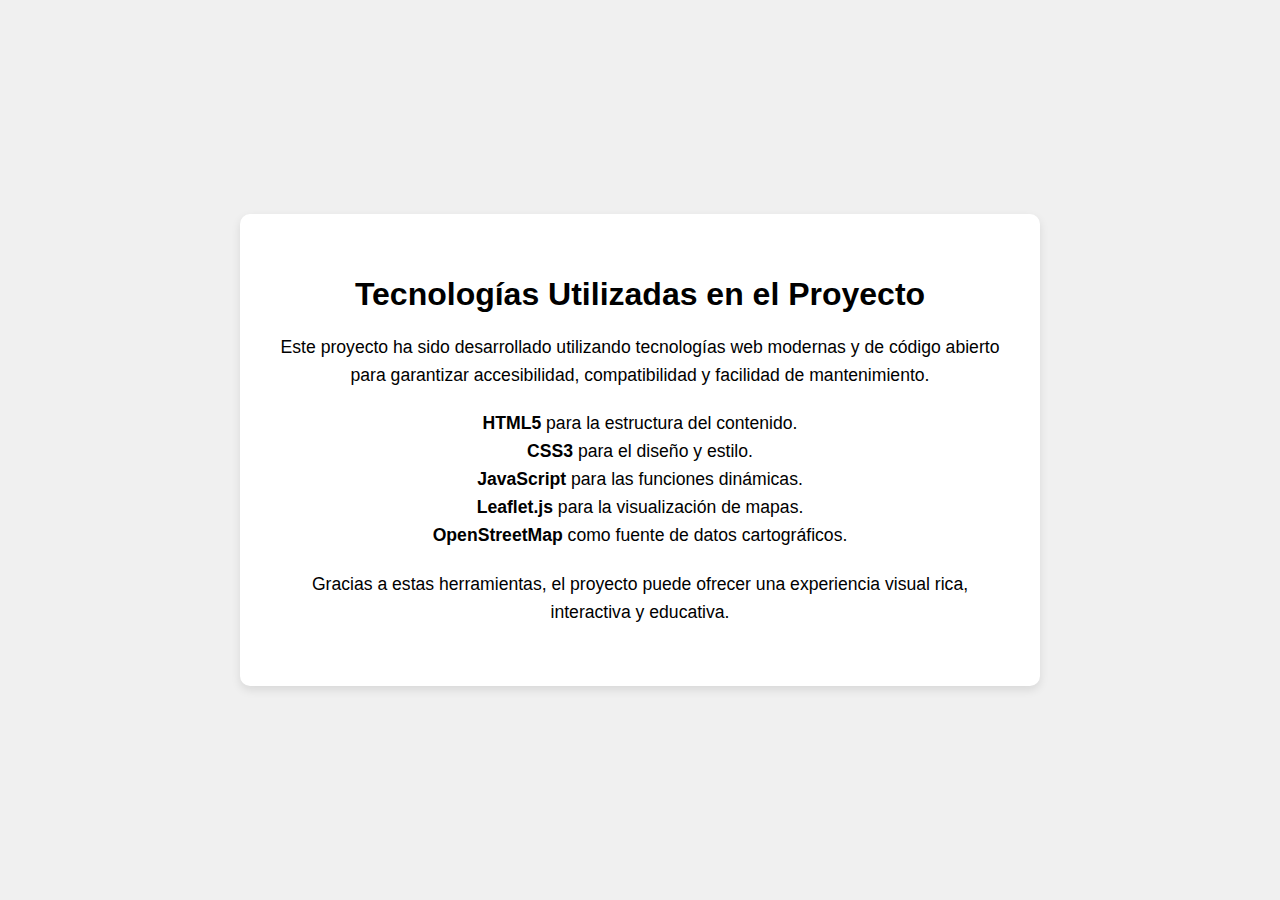
<file: Docs/descripcion.html>
<!DOCTYPE html>
<html lang="es">
<head>
  <meta charset="UTF-8" />
  <meta name="viewport" content="width=device-width, initial-scale=1.0"/>
  <title>Descripción de Tecnologías</title>

  <style>
    * {
      box-sizing: border-box;
    }

    body {
      margin: 0;
      font-family: Arial, sans-serif;
      background-color: #f0f0f0;
      display: flex;
      justify-content: center;
      align-items: center;
      min-height: 100vh;
    }

    .contenido {
      background-color: white;
      padding: 40px;
      max-width: 800px;
      text-align: center;
      border-radius: 10px;
      box-shadow: 0 4px 10px rgba(0,0,0,0.1);
    }

    h1 {
      font-size: 2em;
      margin-bottom: 20px;
    }

    p {
      font-size: 1.1em;
      line-height: 1.6;
      margin-bottom: 20px;
    }
  </style>
</head>
<body>

  <div class="contenido">
    <h1>Tecnologías Utilizadas en el Proyecto</h1>
    <p>
      Este proyecto ha sido desarrollado utilizando tecnologías web modernas y de código abierto para garantizar accesibilidad, compatibilidad y facilidad de mantenimiento.
    </p>
    <p>
      <strong>HTML5</strong> para la estructura del contenido.<br>
      <strong>CSS3</strong> para el diseño y estilo.<br>
      <strong>JavaScript</strong> para las funciones dinámicas.<br>
      <strong>Leaflet.js</strong> para la visualización de mapas.<br>
      <strong>OpenStreetMap</strong> como fuente de datos cartográficos.
    </p>
    <p>
      Gracias a estas herramientas, el proyecto puede ofrecer una experiencia visual rica, interactiva y educativa.
    </p>
  </div>

</body>
</html>
</file>
